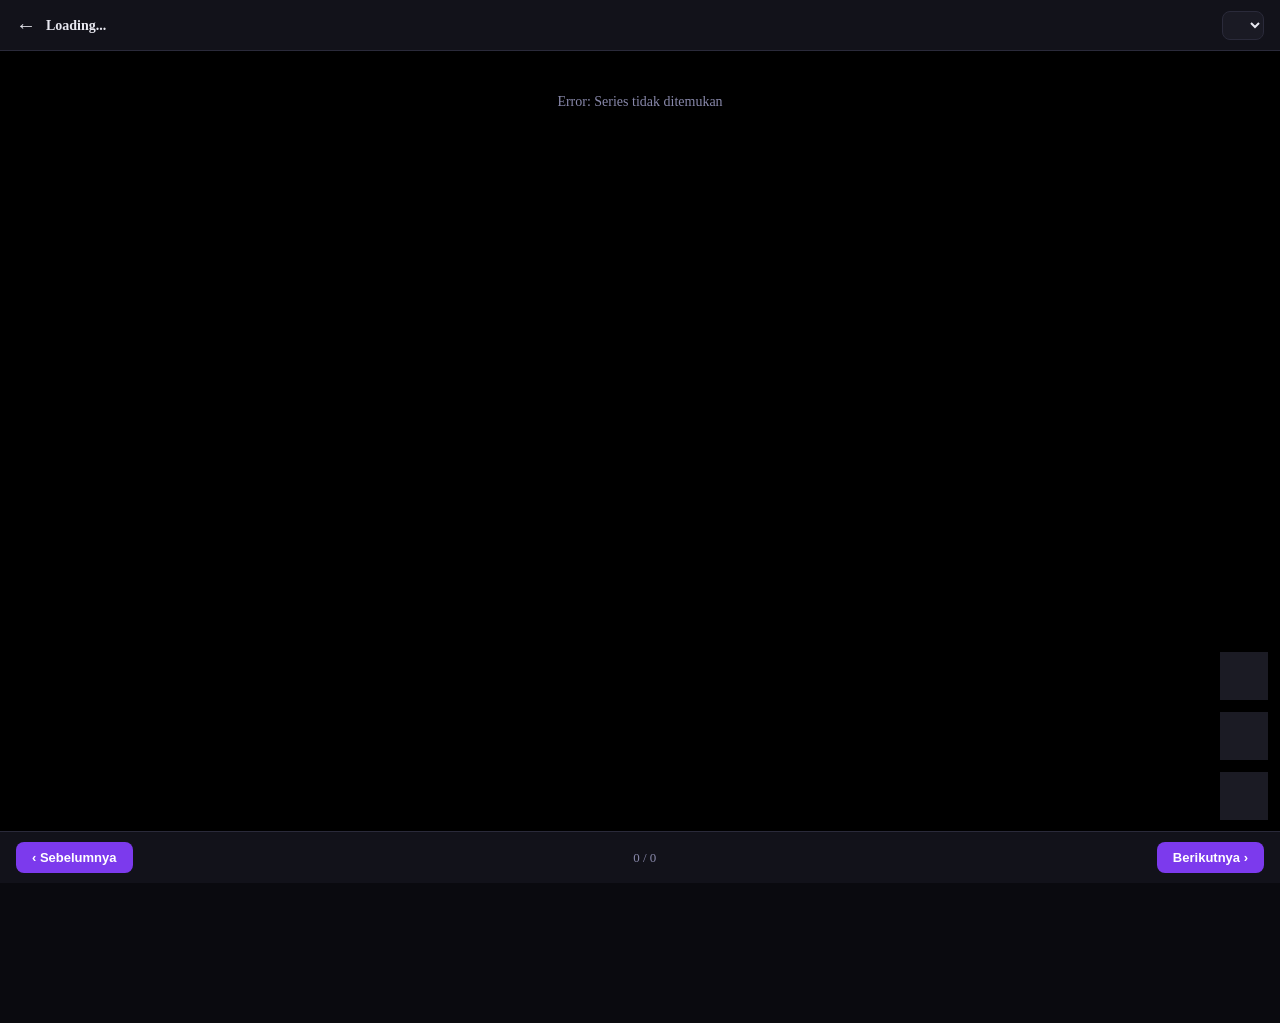
<file: reader.html>
<!DOCTYPE html>
<html lang="id">
<head>
  <meta charset="UTF-8">
  <meta name="viewport" content="width=device-width, initial-scale=1.0, maximum-scale=1.0, user-scalable=no">
  <title>Reader - GITMANHWA</title>
  <link rel="stylesheet" href="css/style.css">
</head>
<body>

  <!-- ===== READER HEADER ===== -->
  <div class="reader-header">
    <a href="#" id="backBtn">←</a>
    <div class="reader-title" id="readerTitle">Loading...</div>
    <select id="chapterSelect" class="chapter-select"></select>
  </div>

  <!-- ===== PAGES ===== -->
  <div class="reader-pages" id="pages">
    <div class="empty">Memuat gambar...</div>
  </div>

  <!-- ===== NAVIGASI ===== -->
  <div class="reader-nav">
    <button id="prevChapter">‹ Sebelumnya</button>
    <span id="chapterIndicator">1 / 1</span>
    <button id="nextChapter">Berikutnya ›</button>
  </div>

  <!-- ===== OVERLAY FLOATING BUTTONS ===== -->
  <div class="reader-overlay-buttons">
    <button class="overlay-btn" id="settingsBtn" title="Pengaturan">
      <span class="overlay-icon">⚙️</span>
    </button>
    <button class="overlay-btn" id="playPauseBtn" title="Autoscroll">
      <span class="overlay-icon" id="playIcon">▶️</span>
    </button>
    <button class="overlay-btn" id="chapterListBtn" title="Daftar Chapter">
      <span class="overlay-icon">☰</span>
    </button>
  </div>

  <!-- ===== MODAL SETTINGS ===== -->
  <div class="modal" id="settingsModal">
    <div class="modal-content">
      <div class="modal-header">
        <h3>Settings</h3>
        <button class="close-modal" id="closeSettings">✕</button>
      </div>
      
      <div class="settings-body">
        <div class="settings-group">
          <label class="settings-label">Page Quality</label>
          <div class="settings-select-wrapper">
            <select id="qualitySelect" class="settings-select">
              <option value="auto">Select mirror url</option>
              <option value="high">High</option>
              <option value="medium">Medium</option>
              <option value="low">Low</option>
            </select>
          </div>
        </div>

        <div class="settings-group">
          <label class="settings-label">Autoscroll Speed (px/detik)</label>
          <div class="speed-input-wrapper">
            <input type="number" id="speedNumberInput" class="speed-number-input" min="10" max="500" step="10" value="60">
            <span class="speed-unit">px/s</span>
          </div>
          <input type="range" id="speedSlider" class="speed-slider" min="10" max="500" step="10" value="60">
          <div class="slider-labels">
            <span>10</span>
            <span>100</span>
            <span>200</span>
            <span>300</span>
            <span>400</span>
            <span>500</span>
          </div>
        </div>

        <div class="settings-actions">
          <button class="settings-btn-primary" id="saveSettings">Save</button>
          <button class="settings-btn-secondary" id="laterSettings">Later</button>
        </div>
      </div>
    </div>
  </div>

  <!-- ===== MODAL CHAPTER LIST ===== -->
  <div class="modal" id="chapterListModal">
    <div class="modal-content">
      <div class="modal-header">
        <h3>Search Chapter</h3>
        <button class="close-modal" id="closeChapterList">✕</button>
      </div>
      
      <div class="chapter-search-wrapper">
        <input type="text" id="chapterSearchInput" placeholder="🔍 Search" class="chapter-search-input">
        <button class="chapter-search-btn" id="scrollToBottomBtn">↓</button>
      </div>

      <div class="chapter-list-scroll" id="chapterListContainer">
        <!-- Diisi JS -->
      </div>
    </div>
  </div>

  <script>
    (function() {
      // Blokir copy
      document.addEventListener('copy', (e) => e.preventDefault());
      document.addEventListener('cut', (e) => e.preventDefault());
      document.addEventListener('contextmenu', (e) => e.preventDefault());

      const params = new URLSearchParams(location.search);
      const seriesId = params.get('series');
      const chapterFolder = params.get('chapter');

      const pagesEl = document.getElementById('pages');
      const titleEl = document.getElementById('readerTitle');
      const prevBtn = document.getElementById('prevChapter');
      const nextBtn = document.getElementById('nextChapter');
      const indicator = document.getElementById('chapterIndicator');
      const backBtn = document.getElementById('backBtn');
      const chapterSelect = document.getElementById('chapterSelect');

      // Overlay & Modal
      const settingsBtn = document.getElementById('settingsBtn');
      const playPauseBtn = document.getElementById('playPauseBtn');
      const chapterListBtn = document.getElementById('chapterListBtn');
      const playIcon = document.getElementById('playIcon');
      const settingsModal = document.getElementById('settingsModal');
      const chapterListModal = document.getElementById('chapterListModal');
      const closeSettings = document.getElementById('closeSettings');
      const closeChapterList = document.getElementById('closeChapterList');
      const saveSettings = document.getElementById('saveSettings');
      const laterSettings = document.getElementById('laterSettings');
      const speedSlider = document.getElementById('speedSlider');
      const speedNumberInput = document.getElementById('speedNumberInput');
      const qualitySelect = document.getElementById('qualitySelect');
      const chapterSearchInput = document.getElementById('chapterSearchInput');
      const chapterListContainer = document.getElementById('chapterListContainer');
      const scrollToBottomBtn = document.getElementById('scrollToBottomBtn');

      let chapters = [];
      let currentIndex = -1;
      let isAutoScroll = false;
      let animationId = null;
      let lastTime = 0;
      let autoScrollSpeed = 60;

      backBtn.addEventListener('click', function(e) {
        e.preventDefault();
        window.location.href = 'series.html?id=' + seriesId;
      });

      // ===== LOAD SERIES DATA =====
      fetch('data/series.json')
        .then(r => r.json())
        .then(data => {
          const seriesData = data.find(s => s.id === seriesId);
          if (!seriesData) throw new Error('Series tidak ditemukan');
          
          chapters = seriesData.chapters.sort((a, b) => b.num - a.num);
          currentIndex = chapters.findIndex(c => c.folder === chapterFolder);
          if (currentIndex === -1) currentIndex = 0;

          titleEl.textContent = seriesData.title;

          // Isi dropdown chapter
          chapterSelect.innerHTML = '';
          chapters.forEach((c, i) => {
            const opt = document.createElement('option');
            opt.value = i;
            opt.textContent = 'Chapter ' + c.num;
            if (i === currentIndex) opt.selected = true;
            chapterSelect.appendChild(opt);
          });

          chapterSelect.addEventListener('change', function() {
            const idx = parseInt(this.value);
            if (idx !== currentIndex) {
              currentIndex = idx;
              const ch = chapters[currentIndex];
              history.pushState(null, '', 'reader.html?series=' + seriesId + '&chapter=' + ch.folder);
              stopAutoScroll();
              loadChapter(currentIndex);
              window.scrollTo(0, 0);
            }
          });

          renderChapterList();
          loadChapter(currentIndex);
        })
        .catch(err => {
          pagesEl.innerHTML = `<div class="empty">Error: ${err.message}</div>`;
        });

      // ===== LOAD CHAPTER (FIXED - Sequential format, no race condition) =====
      function loadChapter(index) {
        const ch = chapters[index];
        if (!ch) return;

        stopAutoScroll();
        pagesEl.innerHTML = '<div class="empty">Memuat gambar...</div>';
        const base = 'series/' + seriesId + '/' + ch.folder + '/';

        // Prioritas: webp dulu, baru jpg/png
        const formats = ['webp', 'jpg', 'png', 'jpeg'];

        function pad(n) {
          return String(n).padStart(2, '0');
        }

        function tryLoadPage(pageNum) {
          if (pageNum > 200) {
            if (pagesEl.querySelectorAll('img').length === 0) {
              pagesEl.innerHTML = '<div class="empty">Tidak ada gambar di chapter ini</div>';
            }
            return;
          }

          const padNum = pad(pageNum);

          function tryNextFormat(formatIndex) {
            if (formatIndex >= formats.length) {
              // Semua format gagal untuk halaman ini
              if (pageNum === 1) {
                pagesEl.innerHTML = '<div class="empty">Tidak ada gambar<br>Cek nama file: 01.webp / 01.jpg</div>';
              }
              return;
            }

            const format = formats[formatIndex];
            const src = base + padNum + '.' + format;
            const img = new Image();

            img.onload = function () {
              // Berhasil → tampilkan & lanjut halaman berikutnya
              const newImg = document.createElement('img');
              newImg.src = src;
              newImg.loading = 'eager';
              newImg.decoding = 'async';
              newImg.alt = 'Page ' + pageNum;
              newImg.style.width = '100%';
              newImg.style.height = 'auto';
              newImg.style.display = 'block';

              if (pageNum === 1) pagesEl.innerHTML = '';
              pagesEl.appendChild(newImg);

              // Update indicator
              const totalImgs = pagesEl.querySelectorAll('img').length;
              indicator.textContent = totalImgs + ' halaman';

              // Lanjut ke halaman berikutnya
              setTimeout(() => tryLoadPage(pageNum + 1), 30);
            };

            img.onerror = function () {
              // Gagal → coba format berikutnya
              tryNextFormat(formatIndex + 1);
            };

            img.src = src;
          }

          // Mulai dari format pertama (webp)
          tryNextFormat(0);
        }

        // Mulai dari halaman 1
        tryLoadPage(1);

        // Simpan progress
        try {
          localStorage.setItem('gitmanhwa_progress_' + seriesId, JSON.stringify({
            chapter: ch.folder,
            scrollY: 0
          }));
        } catch (e) {}

        updateNav();
      }

      // ===== RENDER CHAPTER LIST DI MODAL =====
      function renderChapterList() {
        if (!chapterListContainer) return;
        
        chapterListContainer.innerHTML = chapters.map((c, i) => `
          <div class="chapter-list-item" data-index="${i}">
            Chapter ${c.num}
          </div>
        `).join('');

        chapterListContainer.querySelectorAll('.chapter-list-item').forEach(item => {
          item.addEventListener('click', function() {
            const idx = parseInt(this.dataset.index);
            if (idx !== currentIndex) {
              currentIndex = idx;
              const ch = chapters[currentIndex];
              history.pushState(null, '', 'reader.html?series=' + seriesId + '&chapter=' + ch.folder);
              loadChapter(currentIndex);
              window.scrollTo(0, 0);
              chapterListModal.classList.remove('show');
            }
          });
        });
      }

      // ===== AUTOSCROLL =====
      function startAutoScroll() {
        if (isAutoScroll) return;
        
        isAutoScroll = true;
        playIcon.textContent = '⏸️';
        playPauseBtn.classList.add('active');
        
        lastTime = performance.now();
        
        function scrollStep(currentTime) {
          if (!isAutoScroll) return;
          
          const deltaTime = (currentTime - lastTime) / 1000;
          lastTime = currentTime;
          
          const scrollAmount = autoScrollSpeed * deltaTime;
          window.scrollBy(0, scrollAmount);
          
          if (window.innerHeight + window.scrollY >= document.body.scrollHeight - 10) {
            stopAutoScroll();
            return;
          }
          
          animationId = requestAnimationFrame(scrollStep);
        }
        
        animationId = requestAnimationFrame(scrollStep);
      }

      function stopAutoScroll() {
        isAutoScroll = false;
        playIcon.textContent = '▶️';
        playPauseBtn.classList.remove('active');
        if (animationId) {
          cancelAnimationFrame(animationId);
          animationId = null;
        }
      }

      // ===== OVERLAY BUTTONS =====
      settingsBtn.addEventListener('click', () => {
        settingsModal.classList.add('show');
      });

      closeSettings.addEventListener('click', () => {
        settingsModal.classList.remove('show');
      });

      laterSettings.addEventListener('click', () => {
        settingsModal.classList.remove('show');
      });

      // Sinkronkan slider & input angka
      speedSlider.addEventListener('input', function() {
        speedNumberInput.value = this.value;
      });

      speedNumberInput.addEventListener('input', function() {
        speedSlider.value = this.value;
      });

      saveSettings.addEventListener('click', () => {
        autoScrollSpeed = parseFloat(speedNumberInput.value) || 60;
        localStorage.setItem('gitmanhwa_settings', JSON.stringify({
          speed: autoScrollSpeed,
          quality: qualitySelect.value
        }));
        settingsModal.classList.remove('show');
        showToast('Pengaturan disimpan!');
      });

      // Load saved settings
      const savedSettings = localStorage.getItem('gitmanhwa_settings');
      if (savedSettings) {
        const settings = JSON.parse(savedSettings);
        autoScrollSpeed = settings.speed || 60;
        speedNumberInput.value = autoScrollSpeed;
        speedSlider.value = autoScrollSpeed;
        qualitySelect.value = settings.quality || 'auto';
      }

      // Play/Pause Autoscroll
      playPauseBtn.addEventListener('click', () => {
        if (isAutoScroll) {
          stopAutoScroll();
        } else {
          startAutoScroll();
        }
      });

      // Chapter List Modal
      chapterListBtn.addEventListener('click', () => {
        chapterListModal.classList.add('show');
        chapterSearchInput.value = '';
        chapterSearchInput.focus();
        renderChapterList();
      });

      closeChapterList.addEventListener('click', () => {
        chapterListModal.classList.remove('show');
      });

      chapterSearchInput.addEventListener('input', function() {
        const q = this.value.toLowerCase().trim();
        const items = chapterListContainer.querySelectorAll('.chapter-list-item');
        items.forEach(item => {
          const text = item.textContent.toLowerCase();
          item.style.display = text.includes(q) ? 'block' : 'none';
        });
      });

      scrollToBottomBtn.addEventListener('click', () => {
        window.scrollTo({ top: document.body.scrollHeight, behavior: 'smooth' });
      });

      // ===== NAVIGASI =====
      function updateNav() {
        indicator.textContent = (currentIndex + 1) + ' / ' + chapters.length;
        prevBtn.disabled = currentIndex === chapters.length - 1;
        nextBtn.disabled = currentIndex === 0;
        if (chapterSelect) chapterSelect.value = currentIndex;
      }

      const newPrev = prevBtn.cloneNode(true);
      const newNext = nextBtn.cloneNode(true);
      prevBtn.parentNode.replaceChild(newPrev, prevBtn);
      nextBtn.parentNode.replaceChild(newNext, nextBtn);

      newPrev.addEventListener('click', function() {
        if (currentIndex < chapters.length - 1) {
          currentIndex++;
          const ch = chapters[currentIndex];
          history.pushState(null, '', 'reader.html?series=' + seriesId + '&chapter=' + ch.folder);
          stopAutoScroll();
          loadChapter(currentIndex);
          window.scrollTo(0, 0);
        }
      });

      newNext.addEventListener('click', function() {
        if (currentIndex > 0) {
          currentIndex--;
          const ch = chapters[currentIndex];
          history.pushState(null, '', 'reader.html?series=' + seriesId + '&chapter=' + ch.folder);
          stopAutoScroll();
          loadChapter(currentIndex);
          window.scrollTo(0, 0);
        }
      });

      document.addEventListener('keydown', function(e) {
        if (e.key === 'ArrowLeft') newPrev.click();
        if (e.key === 'ArrowRight') newNext.click();
      });

      // ===== TOAST =====
      function showToast(message) {
        let toast = document.querySelector('.toast');
        if (!toast) {
          toast = document.createElement('div');
          toast.className = 'toast';
          document.body.appendChild(toast);
        }
        toast.textContent = message;
        toast.classList.add('toast-success');
        toast.style.display = 'block';
        setTimeout(() => {
          toast.style.display = 'none';
          toast.classList.remove('toast-success');
        }, 3000);
      }

      updateNav();
    })();
  </script>
</body>
</html>
</file>
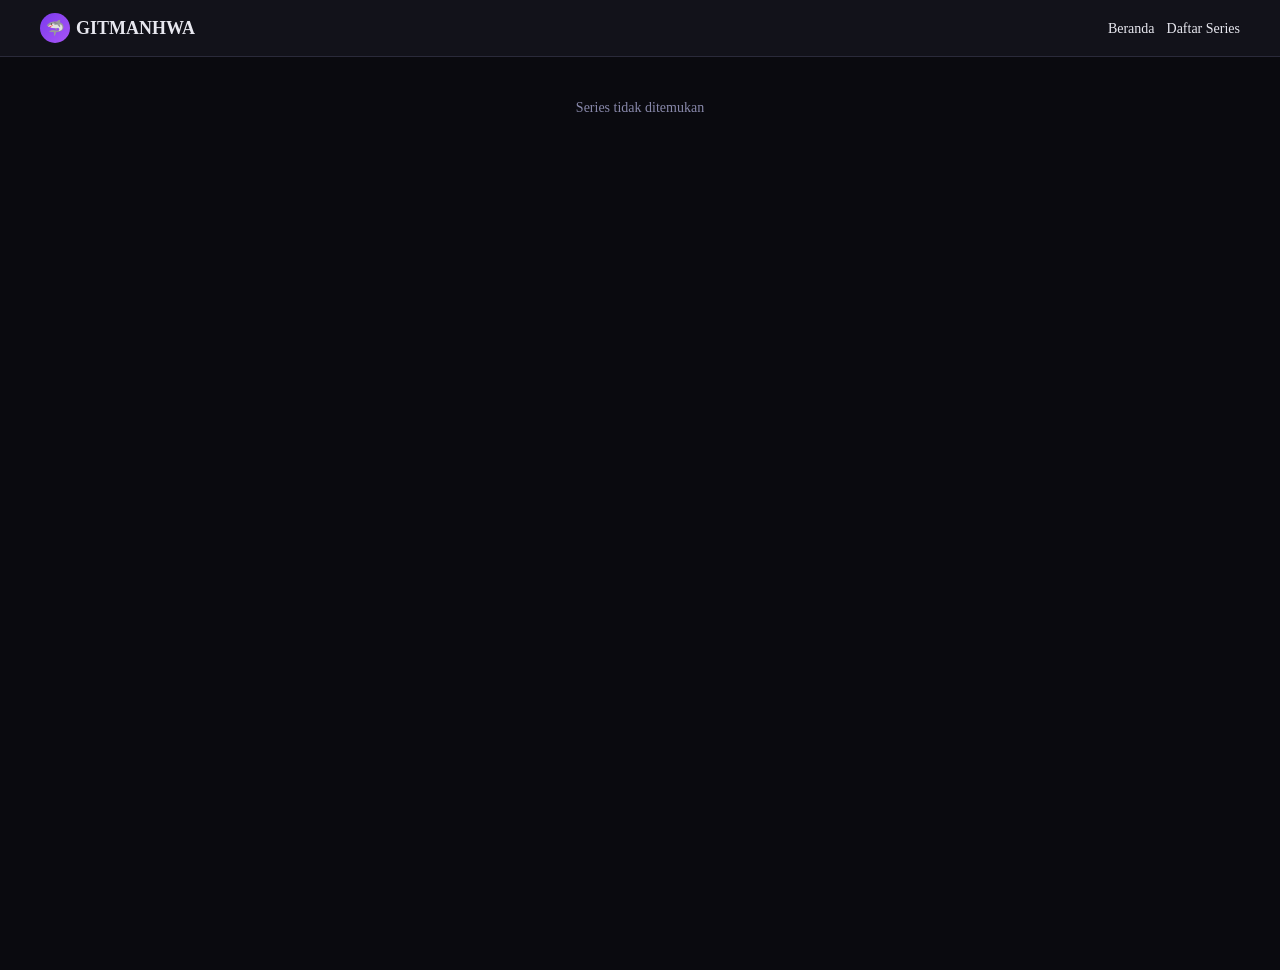
<file: series.html>
<!DOCTYPE html>
<html lang="id">
<head>
  <meta charset="UTF-8">
  <meta name="viewport" content="width=device-width, initial-scale=1.0, maximum-scale=1.0, user-scalable=no">
  <title>Series - GITMANHWA</title>
  <link rel="stylesheet" href="css/style.css">
</head>
<body>

  <!-- ===== HEADER ===== -->
  <header>
    <div class="header-container">
      <a href="index.html" class="logo">
        <div class="logo-icon">🦈</div>
        <span>GITMANHWA</span>
      </a>
      <div style="display:flex;gap:12px;font-size:14px;">
        <a href="index.html" style="color:var(--text);text-decoration:none;">Beranda</a>
        <a href="index.html?tab=all" style="color:var(--text);text-decoration:none;">Daftar Series</a>
      </div>
    </div>
  </header>

  <!-- ===== DETAIL ===== -->
  <div id="seriesDetail">
    <div class="empty">Loading...</div>
  </div>

  <script src="js/features.js"></script>
  <script>
    (function () {
      // Blokir copy
      document.addEventListener('copy', function (e) { e.preventDefault(); });
      document.addEventListener('cut', function (e) { e.preventDefault(); });
      document.addEventListener('contextmenu', function (e) { e.preventDefault(); });

      var params = new URLSearchParams(location.search);
      var id = params.get('id');
      var container = document.getElementById('seriesDetail');

      if (!id) {
        container.innerHTML = '<div class="empty">Series tidak ditemukan</div>';
        return;
      }

      fetch('data/series.json')
        .then(function (r) {
          if (!r.ok) throw new Error('HTTP ' + r.status);
          return r.json();
        })
        .then(function (data) {
          var series = null;
          for (var i = 0; i < data.length; i++) {
            if (data[i].id === id) {
              series = data[i];
              break;
            }
          }

          if (!series) {
            container.innerHTML = '<div class="empty">Series tidak ditemukan</div>';
            return;
          }

          // Urutkan chapter dari besar ke kecil
          var sorted = series.chapters.slice().sort(function (a, b) {
            return b.num - a.num;
          });

          // Cover
          var coverHtml = '';
          if (series.cover) {
            coverHtml = '<img src="' + series.cover + '" alt="' + series.title + '" onerror="this.style.display=\'none\';this.nextElementSibling.style.display=\'flex\'">';
          }
          var fallback = '<div class="cover-fallback" style="display:' + (series.cover ? 'none' : 'flex') + '">' + series.title.charAt(0) + '</div>';

          // Genre
          var genreHtml = '';
          if (series.genre && series.genre.length) {
            for (var g = 0; g < series.genre.length; g++) {
              genreHtml += '<span class="genre-tag">' + series.genre[g] + '</span>';
            }
          }

          // Status
          var statusClass = series.status === 'Ongoing' ? 'ongoing' : 'completed';

          // Chapter buttons
          var chapterHtml = '';
          for (var c = 0; c < sorted.length; c++) {
            chapterHtml += '<a class="chapter-btn" href="reader.html?series=' + series.id + '&chapter=' + sorted[c].folder + '">Chapter ' + sorted[c].num + '</a>';
          }

          container.innerHTML = 
            '<div class="series-detail-container">' +
              '<div class="series-hero">' +
                '<div class="series-hero-cover">' +
                  coverHtml +
                  fallback +
                '</div>' +
                '<div class="series-hero-info">' +
                  '<h1>' + series.title + '</h1>' +
                  '<div class="meta">' +
                    '<span>' + (series.flag || '🏳️') + '</span>' +
                    '<span>' + (series.type || 'Manhwa') + '</span>' +
                    '<span class="status ' + statusClass + '">' + (series.status || 'Ongoing') + '</span>' +
                  '</div>' +
                  (series.author ? '<div class="author">✏️ ' + series.author + '</div>' : '') +
                  (series.rating ? '<div class="rating">⭐ ' + series.rating + '</div>' : '') +
                  '<div class="genre-list">' + genreHtml + '</div>' +
                  (series.synopsis ? '<div class="synopsis">' + series.synopsis + '</div>' : '') +
                  '<button id="bookmarkBtn" style="margin-top:14px;padding:10px 18px;border-radius:8px;border:1px solid var(--border);background:var(--card);color:var(--text);font-size:14px;font-weight:600;cursor:pointer;">🤍 Bookmark</button>' +
                '</div>' +
              '</div>' +
              '<div class="section">' +
                '<h3 class="section-title">Daftar Chapter (' + sorted.length + ')</h3>' +
                '<div class="chapter-grid">' + chapterHtml + '</div>' +
              '</div>' +
            '</div>';

          // Bookmark
          var bookmarkBtn = document.getElementById('bookmarkBtn');
          if (bookmarkBtn && typeof Bookmark !== 'undefined') {
            function updateBtn() {
              if (Bookmark.exists(series.id)) {
                bookmarkBtn.innerHTML = '❤️ Bookmarked';
                bookmarkBtn.style.background = 'var(--accent)';
                bookmarkBtn.style.color = '#fff';
                bookmarkBtn.style.borderColor = 'var(--accent)';
              } else {
                bookmarkBtn.innerHTML = '🤍 Bookmark';
                bookmarkBtn.style.background = 'var(--card)';
                bookmarkBtn.style.color = 'var(--text)';
                bookmarkBtn.style.borderColor = 'var(--border)';
              }
            }

            updateBtn();

            bookmarkBtn.addEventListener('click', function () {
              var isBookmarked = Bookmark.toggle(series.id);
              updateBtn();

              var toast = document.createElement('div');
              toast.textContent = isBookmarked ? 'Ditambahkan ke Bookmark' : 'Dihapus dari Bookmark';
              toast.style.cssText = 'position:fixed;bottom:80px;left:50%;transform:translateX(-50%);background:var(--accent);color:white;padding:12px 20px;border-radius:8px;font-size:14px;z-index:9999;';
              document.body.appendChild(toast);
              setTimeout(function () { toast.remove(); }, 2000);
            });
          }
        })
        .catch(function (err) {
          container.innerHTML = '<div class="empty">Gagal load data: ' + err.message + '</div>';
        });
    })();
  </script>
</body>
</html>
</file>
<file: css/style.css>
:root {
  --bg: #0a0a0f;
  --bg2: #12121a;
  --card: #1a1a24;
  --card2: #222233;
  --border: #2a2a3a;
  --text: #e8e8f0;
  --muted: #8888aa;
  --accent: #7c3aed;
  --accent2: #a855f7;
  --accent-glow: rgba(124, 58, 237, 0.3);
  --star: #fbbf24;
  --ongoing: #22c55e;
  --completed: #6b7280;
  --popular: #ef4444;
  --new: #f59e0b;
}

* {
  margin: 0;
  padding: 0;
  box-sizing: border-box;
  -webkit-user-select: none;
  -moz-user-select: none;
  -ms-user-select: none;
  user-select: none;
}

html, body {
  width: 100%;
  overflow-x: hidden;
  background: var(--bg);
  color: var(--text);
  min-height: 100vh;
  line-height: 1.5;
  padding-bottom: 70px;
}

header {
  background: var(--bg2);
  border-bottom: 1px solid var(--border);
  position: sticky;
  top: 0;
  z-index: 100;
  padding: 0 16px;
  width: 100%;
}

.header-container {
  max-width: 1200px;
  margin: 0 auto;
  display: flex;
  align-items: center;
  justify-content: space-between;
  height: 56px;
  width: 100%;
}

.logo {
  display: flex;
  align-items: center;
  gap: 6px;
  text-decoration: none;
  color: var(--text);
  font-weight: 700;
  font-size: 18px;
}

.logo-icon {
  width: 30px;
  height: 30px;
  background: linear-gradient(135deg, var(--accent), var(--accent2));
  border-radius: 50%;
  display: flex;
  align-items: center;
  justify-content: center;
  font-size: 15px;
  color: #fff;
}

.header-actions {
  display: flex;
  gap: 6px;
  align-items: center;
}

.icon-btn {
  width: 36px;
  height: 36px;
  border-radius: 50%;
  background: var(--card);
  border: 1px solid var(--border);
  display: flex;
  align-items: center;
  justify-content: center;
  color: var(--text);
  cursor: pointer;
  font-size: 15px;
  transition: 0.2s;
}

.icon-btn:hover {
  background: var(--card2);
  border-color: var(--accent);
}

/* ===== MODAL SEARCH ===== */
.modal {
  display: none;
  position: fixed;
  top: 0;
  left: 0;
  width: 100%;
  height: 100%;
  background: rgba(0, 0, 0, 0.8);
  z-index: 999;
  align-items: center;
  justify-content: center;
}

.modal.show {
  display: flex;
}

.modal-content {
  background: var(--bg2);
  padding: 20px;
  border-radius: 16px;
  width: 92%;
  max-width: 480px;
  border: 1px solid var(--border);
}

.modal-content input {
  width: 100%;
  padding: 12px 14px;
  border-radius: 10px;
  border: 1px solid var(--border);
  background: var(--bg);
  color: #fff;
  font-size: 16px;
  margin-bottom: 12px;
}

.modal-content input:focus {
  outline: none;
  border-color: var(--accent);
}

#searchResult {
  max-height: 280px;
  overflow-y: auto;
  width: 100%;
}

#searchResult .search-item {
  padding: 10px 14px;
  border-bottom: 1px solid var(--border);
  cursor: pointer;
  color: var(--text);
  text-decoration: none;
  display: block;
  border-radius: 6px;
  word-break: break-word;
}

#searchResult .search-item:hover {
  background: var(--card);
}

.close-modal {
  background: var(--card);
  border: 1px solid var(--border);
  color: #fff;
  padding: 10px;
  border-radius: 10px;
  cursor: pointer;
  width: 100%;
  font-size: 14px;
  margin-top: 8px;
}

.close-modal:hover {
  background: var(--card2);
}

/* ===== FEATURED SLIDER ===== */
.featured-section {
  padding: 16px;
  max-width: 1200px;
  margin: 0 auto;
}

.slider-container {
  position: relative;
  border-radius: 16px;
  overflow: hidden;
  background: var(--card);
  border: 1px solid var(--border);
  height: 280px;
  width: 100%;
}

.slider-container .slide {
  position: absolute;
  top: 0;
  left: 0;
  width: 100%;
  height: 100%;
  opacity: 0;
  transition: opacity 0.8s ease;
  display: flex;
  align-items: center;
  padding: 20px;
  gap: 20px;
  background: linear-gradient(135deg, #1a1a2e, #16213e);
}

.slider-container .slide.active {
  opacity: 1;
  z-index: 1;
}

.slide-cover {
  width: 140px;
  height: 190px;
  border-radius: 10px;
  object-fit: cover;
  flex-shrink: 0;
  background: var(--card);
}

.slide-cover-fallback {
  width: 140px;
  height: 190px;
  background: linear-gradient(135deg, #2a2a3e, #1a1a2e);
  border-radius: 10px;
  flex-shrink: 0;
  display: flex;
  align-items: center;
  justify-content: center;
  font-size: 48px;
  font-weight: bold;
  color: #555;
}

.slide-info {
  flex: 1;
  min-width: 0;
}

.slide-info h2 {
  font-size: 22px;
  font-weight: 700;
  margin-bottom: 6px;
  word-break: break-word;
}

.slide-info .slide-meta {
  color: var(--muted);
  font-size: 13px;
  margin-bottom: 6px;
}

.slide-info .slide-desc {
  color: var(--muted);
  font-size: 13px;
  display: -webkit-box;
  -webkit-line-clamp: 3;
  -webkit-box-orient: vertical;
  overflow: hidden;
  margin-bottom: 10px;
}

.slide-btn {
  display: inline-block;
  padding: 8px 20px;
  background: var(--accent);
  color: #fff;
  border-radius: 8px;
  text-decoration: none;
  font-weight: 600;
  font-size: 13px;
}

.slide-btn:hover {
  background: var(--accent2);
}

.slider-dots {
  display: flex;
  justify-content: center;
  gap: 8px;
  padding: 10px 0;
}

.slider-dots .dot {
  width: 10px;
  height: 10px;
  border-radius: 50%;
  background: var(--border);
  cursor: pointer;
  transition: 0.3s;
}

.slider-dots .dot.active {
  background: var(--accent);
  width: 24px;
  border-radius: 5px;
}

/* ===== GENRE FILTER ===== */
.genre-filter {
  display: flex;
  gap: 8px;
  flex-wrap: wrap;
  padding: 8px 0;
}

.genre-btn {
  padding: 6px 14px;
  border-radius: 20px;
  font-size: 12px;
  font-weight: 500;
  background: var(--card);
  border: 1px solid var(--border);
  color: var(--muted);
  cursor: pointer;
  transition: 0.2s;
  flex-shrink: 0;
}

.genre-btn:hover {
  border-color: var(--accent);
  color: var(--text);
}

.genre-btn.active {
  background: var(--accent);
  color: #fff;
}

/* ===== SECTION ===== */
.section {
  max-width: 1200px;
  margin: 0 auto;
  padding: 0 16px 20px;
}

.section-header {
  display: flex;
  justify-content: space-between;
  align-items: center;
  margin: 14px 0 10px;
  flex-wrap: wrap;
  gap: 4px;
}

.section-title {
  font-size: 17px;
  font-weight: 700;
}

.section-count {
  font-size: 12px;
  color: var(--muted);
}

.see-all {
  font-size: 13px;
  color: var(--muted);
  cursor: pointer;
}

/* ===== ANNOUNCEMENT ===== */
.announcement-section {
  padding-bottom: 8px;
}

.announcement-card {
  display: flex;
  align-items: center;
  gap: 12px;
  background: var(--card);
  border-radius: 12px;
  padding: 10px 14px;
  border: 1px solid var(--border);
  cursor: pointer;
}

.announcement-cover {
  width: 40px;
  height: 40px;
  border-radius: 8px;
  background: linear-gradient(135deg, var(--accent), var(--accent2));
  display: flex;
  align-items: center;
  justify-content: center;
  font-size: 20px;
  flex-shrink: 0;
}

.announcement-text {
  font-size: 14px;
  font-weight: 600;
  color: var(--text);
}

/* ===== SERIES GRID ===== */
.series-grid {
  display: grid;
  grid-template-columns: repeat(2, 1fr);
  gap: 12px;
  content-visibility: auto;
  contain-intrinsic-size: 500px;
}

@media (min-width: 480px) {
  .series-grid { grid-template-columns: repeat(3, 1fr); }
}

@media (min-width: 640px) {
  .series-grid { grid-template-columns: repeat(4, 1fr); }
}

@media (min-width: 900px) {
  .series-grid { grid-template-columns: repeat(5, 1fr); }
}

@media (min-width: 1200px) {
  .series-grid { grid-template-columns: repeat(6, 1fr); }
}

.series-card {
  background: var(--card);
  border-radius: 10px;
  overflow: hidden;
  border: 1px solid var(--border);
  text-decoration: none;
  color: inherit;
  transition: 0.3s;
}

.series-card:hover {
  border-color: var(--accent);
  transform: translateY(-3px);
  box-shadow: 0 8px 24px var(--accent-glow);
}

.series-cover {
  width: 100%;
  aspect-ratio: 3/4;
  position: relative;
  background: var(--bg2);
  overflow: hidden;
}

.series-cover img {
  width: 100%;
  height: 100%;
  object-fit: cover;
  display: block;
}

.series-cover .flag {
  position: absolute;
  top: 6px;
  right: 6px;
  font-size: 11px;
  background: rgba(0, 0, 0, 0.6);
  padding: 2px 5px;
  border-radius: 4px;
}

.series-cover .cover-fallback {
  width: 100%;
  height: 100%;
  background: linear-gradient(135deg, #2a2a3e, #1a1a2e);
  display: flex;
  align-items: center;
  justify-content: center;
  font-size: 32px;
  font-weight: bold;
  color: #555;
}

.series-meta {
  padding: 8px 10px;
}

.series-title {
  font-size: 13px;
  font-weight: 600;
  display: -webkit-box;
  -webkit-line-clamp: 1;
  -webkit-box-orient: vertical;
  overflow: hidden;
}

.series-info {
  font-size: 11px;
  color: var(--muted);
  display: flex;
  justify-content: space-between;
  margin-top: 4px;
}

.series-info .rating {
  color: var(--star);
}

.series-info .chapter-info {
  color: var(--muted);
}

/* ===== UPDATE LIST ===== */
.update-list {
  display: flex;
  flex-direction: column;
  gap: 10px;
  content-visibility: auto;
  contain-intrinsic-size: 500px;
}

.update-item {
  display: flex;
  gap: 14px;
  background: var(--card);
  border-radius: 10px;
  padding: 12px;
  border: 1px solid var(--border);
  transition: 0.2s;
}

.update-item:hover {
  border-color: var(--accent);
}

.update-cover {
  width: 60px;
  height: 80px;
  border-radius: 6px;
  flex-shrink: 0;
  background: var(--bg2);
  overflow: hidden;
}

.update-cover img {
  width: 100%;
  height: 100%;
  object-fit: cover;
  display: block;
}

.cover-placeholder {
  width: 100%;
  height: 100%;
  display: flex;
  align-items: center;
  justify-content: center;
  background: linear-gradient(135deg, #2a2a3e, #1a1a2e);
  color: #555;
  font-size: 20px;
  font-weight: bold;
}

.update-info {
  flex: 1;
  min-width: 0;
}

.update-title {
  font-size: 14px;
  font-weight: 700;
  margin-bottom: 4px;
  display: flex;
  align-items: center;
  gap: 6px;
  flex-wrap: wrap;
}

.update-title .up {
  background: var(--popular);
  color: #fff;
  font-size: 10px;
  padding: 1px 6px;
  border-radius: 3px;
  font-weight: 700;
}

.update-title .genre-tag {
  font-size: 10px;
  background: var(--card2);
  color: var(--muted);
  padding: 1px 8px;
  border-radius: 10px;
  font-weight: 400;
}

.chapter-list {
  display: flex;
  flex-direction: column;
  gap: 2px;
}

.chapter-row {
  display: block;
  font-size: 12px;
  padding: 6px 0;
  border-bottom: 1px solid var(--border);
  text-decoration: none;
  color: var(--text);
  word-break: break-word;
  cursor: pointer;
  width: 100%;
}

.chapter-row:last-child {
  border-bottom: none;
}

.chapter-row:hover {
  color: var(--accent2);
}

.chapter-name {
  display: inline-block;
}

.chapter-time {
  color: var(--muted);
  font-size: 11px;
  float: right;
}

/* ===== SERIES DETAIL ===== */
.series-detail-container {
  max-width: 1200px;
  margin: 0 auto;
  padding: 0 16px;
}

.series-hero {
  display: flex;
  gap: 20px;
  padding: 20px 0;
  border-bottom: 1px solid var(--border);
  flex-wrap: wrap;
}

.series-hero-cover {
  width: 150px;
  height: 200px;
  border-radius: 12px;
  overflow: hidden;
  flex-shrink: 0;
  background: var(--bg2);
}

.series-hero-cover img {
  width: 100%;
  height: 100%;
  object-fit: cover;
  display: block;
}

.series-hero-cover .cover-fallback {
  width: 100%;
  height: 100%;
  background: linear-gradient(135deg, #2a2a3e, #1a1a2e);
  display: flex;
  align-items: center;
  justify-content: center;
  font-size: 40px;
  font-weight: bold;
  color: #555;
}

.series-hero-info {
  flex: 1;
  min-width: 180px;
}

.series-hero-info h1 {
  font-size: 22px;
  font-weight: 700;
  margin-bottom: 6px;
  word-break: break-word;
}

.series-hero-info .meta {
  font-size: 13px;
  color: var(--muted);
  display: flex;
  gap: 10px;
  flex-wrap: wrap;
  margin-bottom: 6px;
}

.series-hero-info .meta .status {
  font-weight: 600;
}

.series-hero-info .meta .status.ongoing {
  color: var(--ongoing);
}

.series-hero-info .meta .status.completed {
  color: var(--completed);
}

.series-hero-info .author {
  font-size: 13px;
  color: var(--muted);
  margin-bottom: 4px;
}

.series-hero-info .rating {
  font-size: 15px;
  color: var(--star);
  margin-bottom: 6px;
}

.genre-list {
  display: flex;
  gap: 6px;
  flex-wrap: wrap;
  margin-bottom: 8px;
}

.genre-tag {
  font-size: 12px;
  background: var(--card2);
  color: var(--muted);
  padding: 2px 10px;
  border-radius: 12px;
}

.synopsis {
  font-size: 14px;
  color: var(--muted);
  line-height: 1.6;
}

/* ===== CHAPTER GRID ===== */
.chapter-grid {
  display: grid;
  grid-template-columns: repeat(auto-fill, minmax(120px, 1fr));
  gap: 8px;
  padding: 12px 0 24px;
}

.chapter-btn {
  background: var(--card);
  border: 1px solid var(--border);
  border-radius: 8px;
  padding: 10px;
  text-align: center;
  text-decoration: none;
  color: var(--text);
  font-size: 13px;
  font-weight: 600;
  transition: 0.2s;
}

.chapter-btn:hover {
  border-color: var(--accent);
  background: var(--card2);
}

/* ===== READER ===== */
.reader-header {
  display: flex;
  align-items: center;
  gap: 10px;
  padding: 10px 16px;
  background: var(--bg2);
  border-bottom: 1px solid var(--border);
  position: sticky;
  top: 0;
  z-index: 50;
  flex-wrap: wrap;
}

.reader-header a {
  color: var(--text);
  text-decoration: none;
  font-size: 20px;
}

.reader-title {
  font-size: 14px;
  font-weight: 600;
  flex: 1;
  white-space: nowrap;
  overflow: hidden;
  text-overflow: ellipsis;
}

.chapter-select {
  background: var(--card);
  color: var(--text);
  border: 1px solid var(--border);
  padding: 5px 10px;
  border-radius: 8px;
  font-size: 13px;
  cursor: pointer;
  max-width: 140px;
}

.chapter-select:focus {
  outline: none;
  border-color: var(--accent);
}

.reader-pages {
  display: flex;
  flex-direction: column;
  align-items: center;
  gap: 0;
  background: #000;
  min-height: calc(100vh - 120px);
}

.reader-pages img {
  max-width: 100%;
  width: 100%;
  height: auto;
  display: block;
  content-visibility: auto;
  contain-intrinsic-size: auto 800px;
}

.reader-nav {
  display: flex;
  justify-content: space-between;
  align-items: center;
  padding: 10px 16px;
  background: var(--bg2);
  border-top: 1px solid var(--border);
  position: sticky;
  bottom: 0;
  z-index: 50;
}

.reader-nav button {
  background: var(--accent);
  border: none;
  color: #fff;
  padding: 8px 16px;
  border-radius: 8px;
  font-weight: 600;
  cursor: pointer;
  font-size: 13px;
}

.reader-nav button:hover:not(:disabled) {
  background: var(--accent2);
}

.reader-nav button:disabled {
  opacity: 0.3;
  cursor: not-allowed;
}

.reader-nav #chapterIndicator {
  color: var(--muted);
  font-size: 13px;
  text-align: center;
  flex: 1;
}

/* ===== READER OVERLAY BUTTONS ===== */
.reader-overlay-buttons {
  position: fixed;
  right: 12px;
  bottom: 80px;
  display: flex;
  flex-direction: column;
  gap: 12px;
  z-index: 300;
}

.overlay-btn {
  width: 48px;
  height: 48px;
  border-radius: 50%;
  background: rgba(30, 30, 40, 0.9);
  border: 1px solid var(--border);
  display: flex;
  align-items: center;
  justify-content: center;
  cursor: pointer;
  transition: 0.3s;
  backdrop-filter: blur(4px);
}

.overlay-btn:hover {
  background: var(--accent);
  border-color: var(--accent);
  transform: scale(1.1);
}

.overlay-btn.active {
  background: var(--accent);
  border-color: var(--accent);
}

.overlay-icon {
  font-size: 22px;
}

/* ===== MODAL SETTINGS ===== */
.modal-header {
  display: flex;
  justify-content: space-between;
  align-items: center;
  margin-bottom: 20px;
}

.modal-header h3 {
  font-size: 18px;
  font-weight: 700;
  margin: 0;
}

.settings-body {
  display: flex;
  flex-direction: column;
  gap: 20px;
}

.settings-group {
  display: flex;
  flex-direction: column;
  gap: 8px;
}

.settings-label {
  font-size: 14px;
  font-weight: 600;
  color: var(--text);
}

.settings-select-wrapper {
  width: 100%;
}

.settings-select {
  width: 100%;
  padding: 12px;
  border-radius: 8px;
  border: 1px solid var(--border);
  background: var(--bg);
  color: var(--text);
  font-size: 14px;
}

.settings-slider-wrapper {
  width: 100%;
}

.settings-slider-wrapper input[type="range"] {
  width: 100%;
  accent-color: var(--accent);
}

.slider-labels {
  display: flex;
  justify-content: space-between;
  font-size: 12px;
  color: var(--muted);
  margin-top: 6px;
}

.settings-actions {
  display: flex;
  gap: 12px;
}

.settings-btn-primary {
  background: var(--accent);
  color: #fff;
  border: none;
  padding: 12px 20px;
  border-radius: 8px;
  font-weight: 600;
  cursor: pointer;
  flex: 1;
}

.settings-btn-secondary {
  background: transparent;
  color: var(--muted);
  border: none;
  padding: 12px 20px;
  border-radius: 8px;
  font-weight: 600;
  cursor: pointer;
}

/* ===== SPEED INPUT & SLIDER ===== */
.speed-input-wrapper {
  display: flex;
  align-items: center;
  gap: 8px;
  background: var(--bg);
  border: 1px solid var(--border);
  border-radius: 8px;
  padding: 8px 12px;
  margin-bottom: 12px;
}

.speed-number-input {
  flex: 1;
  background: transparent;
  border: none;
  color: #fff;
  font-size: 16px;
  font-weight: 600;
  outline: none;
  appearance: textfield;
  -webkit-appearance: textfield;
  -moz-appearance: textfield;
}

.speed-number-input::-webkit-inner-spin-button,
.speed-number-input::-webkit-outer-spin-button {
  -webkit-appearance: none;
  margin: 0;
}

.speed-unit {
  color: var(--muted);
  font-size: 12px;
}

.speed-slider {
  width: 100%;
  accent-color: var(--accent);
  margin-bottom: 8px;
}

/* ===== MODAL CHAPTER LIST ===== */
.chapter-search-wrapper {
  display: flex;
  gap: 8px;
  margin-bottom: 12px;
}

.chapter-search-input {
  flex: 1;
  padding: 10px 14px;
  border-radius: 8px;
  border: 1px solid var(--border);
  background: var(--bg);
  color: #fff;
  font-size: 14px;
}

.chapter-search-btn {
  width: 44px;
  height: 44px;
  border-radius: 8px;
  background: var(--card);
  border: 1px solid var(--border);
  color: var(--text);
  font-size: 18px;
  cursor: pointer;
}

.chapter-list-scroll {
  max-height: 400px;
  overflow-y: auto;
}

.chapter-list-item {
  padding: 14px 16px;
  background: var(--card);
  border-radius: 8px;
  margin-bottom: 8px;
  cursor: pointer;
  font-size: 14px;
  font-weight: 500;
  transition: 0.2s;
}

.chapter-list-item:hover {
  background: var(--accent);
  color: #fff;
}

/* ===== TOAST ===== */
.toast {
  position: fixed;
  bottom: 80px;
  left: 50%;
  transform: translateX(-50%);
  background: var(--card);
  color: var(--text);
  padding: 12px 24px;
  border-radius: 12px;
  font-size: 14px;
  font-weight: 600;
  z-index: 9999;
  display: none;
  border: 1px solid var(--border);
  box-shadow: 0 4px 12px rgba(0,0,0,0.3);
}

.toast-success {
  background: var(--ongoing);
  color: #fff;
}

.toast-error {
  background: var(--popular);
  color: #fff;
}

/* ===== BOTTOM NAV ===== */
.bottom-nav {
  position: fixed;
  bottom: 0;
  left: 0;
  width: 100%;
  height: 60px;
  background: var(--bg2);
  border-top: 1px solid var(--border);
  display: flex;
  justify-content: space-around;
  align-items: center;
  z-index: 200;
}

.nav-item {
  display: flex;
  flex-direction: column;
  align-items: center;
  justify-content: center;
  text-decoration: none;
  color: var(--muted);
  font-size: 10px;
  padding: 6px 0;
  flex: 1;
  transition: 0.2s;
}

.nav-icon {
  font-size: 20px;
  margin-bottom: 2px;
}

.nav-label {
  font-weight: 600;
}

.nav-item:hover {
  color: var(--text);
}

.nav-item.active {
  color: var(--accent2);
}

.nav-item.active .nav-icon {
  filter: drop-shadow(0 0 6px var(--accent-glow));
}

/* ===== EXPLORE PAGE STYLES ===== */
.explore-section {
  padding: 16px;
  max-width: 1200px;
  margin: 0 auto;
}

.hero-banner {
  position: relative;
  border-radius: 16px;
  overflow: hidden;
  height: 220px;
  margin-bottom: 16px;
  background: var(--card);
  border: 1px solid var(--border);
}

.hero-banner img {
  width: 100%;
  height: 100%;
  object-fit: cover;
  opacity: 0.5;
}

.hero-banner-content {
  position: absolute;
  bottom: 0;
  left: 0;
  right: 0;
  padding: 16px;
  background: linear-gradient(to top, rgba(0,0,0,0.9), transparent);
}

.hero-banner-content h2 {
  font-size: 20px;
  font-weight: 700;
  margin-bottom: 6px;
  color: #fff;
}

.hero-banner-content p {
  font-size: 13px;
  color: var(--muted);
  margin-bottom: 8px;
  display: -webkit-box;
  -webkit-line-clamp: 2;
  -webkit-box-orient: vertical;
  overflow: hidden;
}

.tags {
  display: flex;
  gap: 6px;
}

.tag {
  padding: 4px 10px;
  border-radius: 12px;
  font-size: 11px;
  font-weight: 600;
  background: var(--accent);
  color: #fff;
}

.tag.new {
  background: var(--star);
}

.tag.popular {
  background: var(--popular);
}

.horizontal-scroll {
  display: flex;
  gap: 10px;
  overflow-x: auto;
  padding-bottom: 10px;
  margin-bottom: 20px;
  scrollbar-width: thin;
}

.horizontal-card {
  width: 110px;
  flex-shrink: 0;
  position: relative;
  border-radius: 10px;
  overflow: hidden;
  border: 1px solid var(--border);
  background: var(--card);
}

.horizontal-card img {
  width: 100%;
  height: 150px;
  object-fit: cover;
  display: block;
}

.time-badge {
  position: absolute;
  top: 6px;
  left: 6px;
  background: rgba(124, 58, 237, 0.9);
  color: #fff;
  font-size: 10px;
  font-weight: 700;
  padding: 2px 6px;
  border-radius: 12px;
}

.flag-badge {
  position: absolute;
  top: 6px;
  right: 6px;
  font-size: 12px;
}

.continue-section {
  margin-top: 20px;
}

.continue-empty {
  background: var(--card);
  border-radius: 12px;
  padding: 24px;
  text-align: center;
  color: var(--muted);
  font-size: 14px;
  margin-bottom: 20px;
  border: 1px solid var(--border);
}

.explore-tabs {
  display: flex;
  gap: 10px;
  margin-bottom: 16px;
}

.explore-tab {
  padding: 10px 20px;
  border-radius: 8px;
  background: var(--card);
  color: var(--text);
  font-size: 14px;
  font-weight: 600;
  cursor: pointer;
  border: 1px solid var(--border);
  transition: 0.2s;
}

.explore-tab.active {
  background: var(--accent);
  color: #fff;
  border-color: var(--accent);
}

/* ===== SKELETON LOADING ===== */
.skeleton {
  background: linear-gradient(90deg, #1a1a24 25%, #222233 37%, #1a1a24 63%);
  background-size: 400% 100%;
  animation: shimmer 1.4s ease infinite;
  border-radius: 8px;
}

@keyframes shimmer {
  0% { background-position: 100% 50%; }
  100% { background-position: 0 50%; }
}

.skeleton-card {
  width: 100%;
  aspect-ratio: 3/4;
  border-radius: 10px;
}

.skeleton-card .skeleton-title {
  height: 14px;
  width: 80%;
  margin: 8px auto 0;
}

.skeleton-item {
  display: flex;
  gap: 14px;
  padding: 12px;
  border-radius: 10px;
}

.skeleton-item .skeleton-cover {
  width: 60px;
  height: 80px;
  flex-shrink: 0;
}

.skeleton-item .skeleton-info {
  flex: 1;
}

.skeleton-item .skeleton-line {
  height: 12px;
  margin-bottom: 8px;
}

.skeleton-item .skeleton-line.w-75 { width: 75%; }
.skeleton-item .skeleton-line.w-50 { width: 50%; }

/* ===== FOOTER ===== */
footer {
  text-align: center;
  padding: 20px;
  color: var(--muted);
  font-size: 13px;
  border-top: 1px solid var(--border);
  margin-top: 20px;
  width: 100%;
}

.empty {
  text-align: center;
  padding: 40px 20px;
  color: var(--muted);
  font-size: 14px;
  width: 100%;
}

/* ===== RESPONSIVE ===== */
@media (max-width: 480px) {
  .slide-cover,
  .slide-cover-fallback {
    width: 90px;
    height: 130px;
  }

  .slider-container {
    height: 220px;
  }

  .slider-container .slide {
    padding: 14px;
    gap: 12px;
  }

  .slide-info h2 {
    font-size: 16px;
  }

  .slide-info .slide-meta {
    font-size: 11px;
  }

  .slide-info .slide-desc {
    font-size: 11px;
    -webkit-line-clamp: 2;
  }

  .slide-btn {
    padding: 6px 14px;
    font-size: 11px;
  }

  .series-grid {
    gap: 8px;
  }

  .series-hero-cover {
    width: 100px;
    height: 140px;
  }

  .series-hero-info h1 {
    font-size: 18px;
  }

  .reader-nav button {
    padding: 6px 12px;
    font-size: 12px;
  }

  .hero-banner {
    height: 180px;
  }

  .hero-banner-content h2 {
    font-size: 16px;
  }
}

@media (max-width: 360px) {
  .logo {
    font-size: 15px;
  }

  .logo-icon {
    width: 26px;
    height: 26px;
    font-size: 13px;
  }

  .slide-cover,
  .slide-cover-fallback {
    width: 70px;
    height: 100px;
  }

  .slider-container {
    height: 180px;
  }

  .series-grid {
    grid-template-columns: repeat(2, 1fr);
    gap: 6px;
  }

  .chapter-grid {
    grid-template-columns: repeat(auto-fill, minmax(75px, 1fr));
  }

  .chapter-btn {
    font-size: 11px;
    padding: 8px;
  }

  .horizontal-card {
    width: 90px;
  }

  .horizontal-card img {
    height: 120px;
  }
}
</file>
